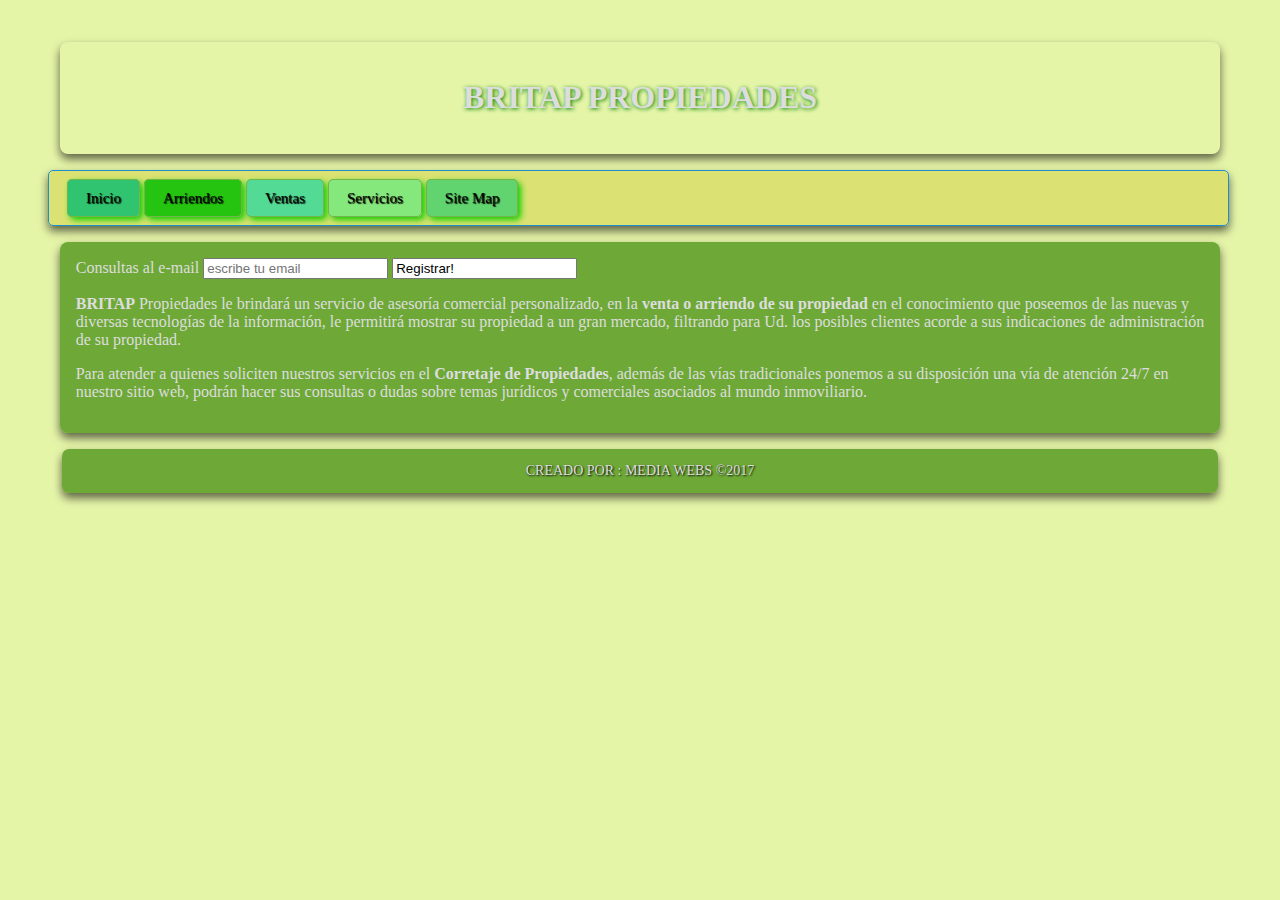
<file: index.html>
<!DOCTYPE HTML>
<html doctype="es">
<head>
   <meta charset="utf-8">
   <meta name="google-site-verification" content="r13gSOLh4tsfMCsPYS9d2E6F2Yrf-BI47oS740ainvw" />
   <meta name="keywords content=chile,temuco,corretaje,propiedades,
    ventas,arriendos,parcelas"</meta>
   <meta name="wiewport" content="width-device-width">
   <link rel="stylesheet" href="style.css">
</head>

<body>
  <header>
    <h1>BRITAP PROPIEDADES </h1>
  </header>
  <nav>
    <ul>
    <li style="background-color: #31c470;">Inicio</li>
    <li style="background-color: #24c410;">Arriendos</li>
    <li style="background-color: #53db96;">Ventas</li>
    <li style="background-color:#85e87c;"> Servicios</li>
     <li style="background-color:#61d470;">Site Map</li>
  </ul>
  </nav>
  <section>
    <form id="formulario">
    <label for="email">Consultas al e-mail</label>
    <input type="email" id="email" placeholder="escribe tu email" required title="Propiedadescl.cl">
    <input type "submit" value="Registrar!" id="enviar">
  </form>
  <article id= "historia">
    <p> <strong>BRITAP</strong> Propiedades le brindará  un servicio de asesoría comercial personalizado,
       en la <strong>venta o arriendo de su propiedad </strong> en el conocimiento que poseemos
       de las nuevas y diversas tecnologías de la información, le permitirá mostrar su propiedad a un gran
        mercado, filtrando para Ud. los posibles clientes acorde a sus indicaciones
        de administración de su propiedad. </p>
<p>Para atender a quienes soliciten nuestros servicios
  en el<strong> Corretaje de Propiedades</strong>, además de
   las vías tradicionales ponemos a su disposición una vía de atención 24/7 en nuestro sitio web,
    podrán hacer sus consultas o dudas sobre temas jurídicos y comerciales asociados al mundo inmoviliario. </p>

  </article>
  </section>
  <footer>
    CREADO POR :  MEDIA WEBS   ©2017
  </footer>

</body>
</html>
</file>
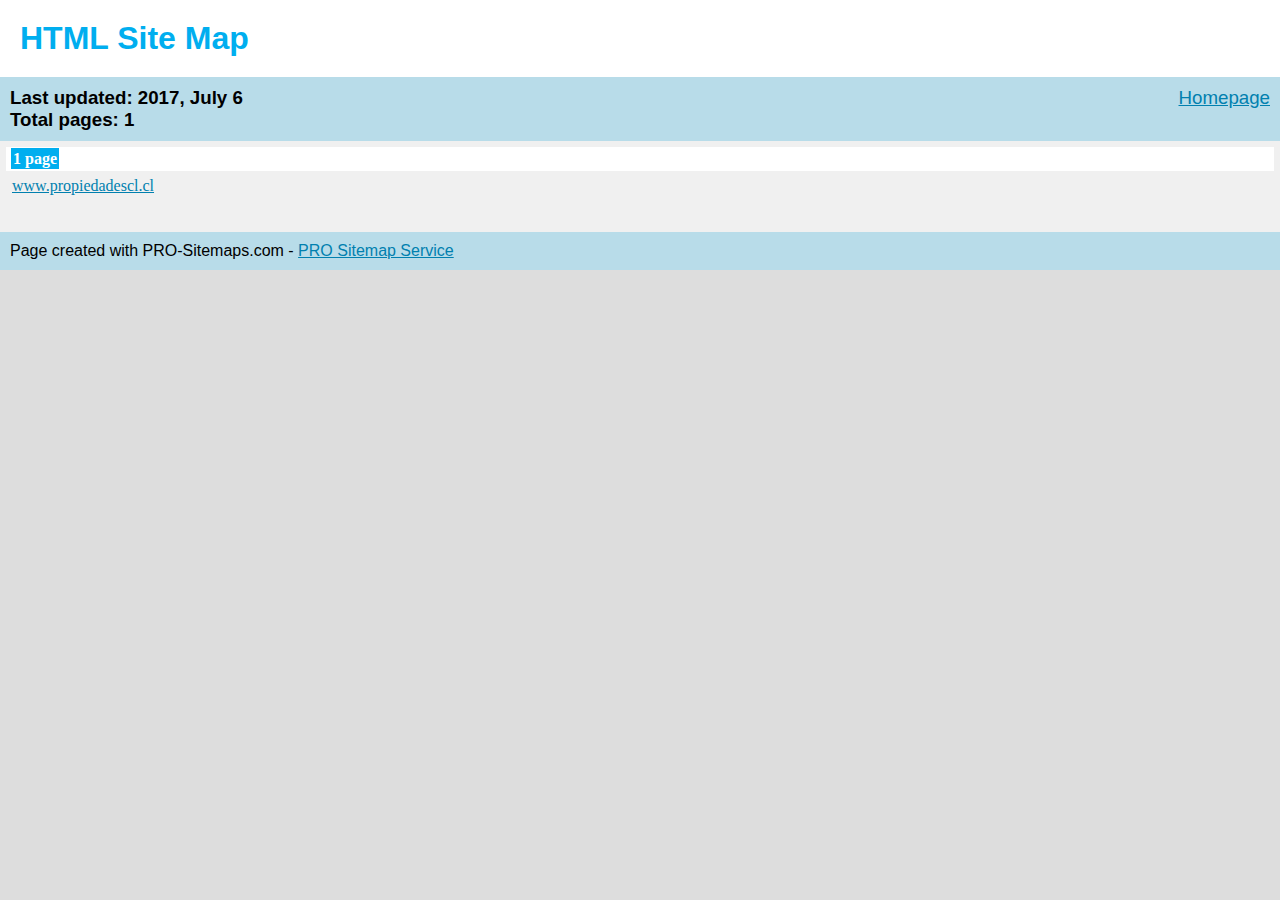
<file: sitemap.html>
<!DOCTYPE html PUBLIC "-//W3C//DTD XHTML 1.0 Transitional//EN" "http://www.w3.org/TR/xhtml1/DTD/xhtml1-transitional.dtd">
<html>
<head>
<title> Site Map  Page 1 - created with PRO Sitemap Service - pro-sitemaps.com</title>
<meta http-equiv="content-type" content="text/html; charset=utf-8" />
<meta name=viewport content="width=device-width, initial-scale=1">
<style type="text/css">
body {
background-color: #DDD;
font: normal 100%  "Trebuchet MS", "Helvetica", sans-serif;
margin:0;
text-align:center;
}
#cont{
margin:auto;
text-align:left;
}
a:link,a:visited {
color: #0180AF;
text-decoration: underline;
}
a:hover {
color: #666;
}
h1 {
background-color:#fff;
padding:20px;
color:#00AEEF;
text-align:left;
font-size:32px;
margin:0px;
}
h3 {
background-color:#B8DCE9;
margin:0px;
padding:10px;
}
h3 a {
float:right;
font-weight:normal;
display:block;
}
th {
text-align:center;
background-color:#00AEEF;
color:#fff;
padding:6px;
font-weight:normal;
}
td {
padding:6px;
text-align:left;
}
tr {background: #fff}
tr:nth-child(odd) {background: #f0f0f0}
#footer {
background-color:#B8DCE9;
padding:10px;
}
.pager,.pager a {
background-color:#00AEEF;
color:#fff;
padding:6px;
}
.lhead {
background-color:#fff;
padding:3px;
font-weight:bold;
}
.lpart {
background-color:#f0f0f0;
padding:0px;
}
.lpartpages {
padding-bottom:25px;
}
.lpage {
font:normal 100% verdana;
word-break: break-all;
}
.lcount {
background-color:#00AEEF;
color:#fff;
padding:2px;
margin:2px;
font:bold 100% verdana;
}
a.aemphasis {
color:#009;
font-weight:bold;
}
</style>
</head>
<body>
<div id="cont">
<h1>HTML Site Map</h1>
<h3><a href="http://www.propiedadescl.cl">Homepage</a>
Last updated: 2017, July 6
<br />
Total pages: 1</h3>
<table cellpadding="0" cellspacing="0" border="0" width="100%">
<tr valign="top">
<td class="lpart lpartpages">
<table width="100%" cellpadding="0" cellspacing="0"><tr>
<td width="100%">
<div class="lhead"><span class="lcount">1 page</span></div>
<table cellspacing="0" cellpadding="0" width="100%">
<tr><td class="lpage"><a href="http://www.propiedadescl.cl/" title="www.propiedadescl.cl">www.propiedadescl.cl</a>
</td></tr>
</table>
</td></tr></table>
</td>
</tr>
</table>
<div id="footer">
Page created with PRO-Sitemaps.com - <a href="https://pro-sitemaps.com">PRO Sitemap Service</a>
</div>
</div>
</body>
</html>
</file>
<file: style.css>
body{background-color:rgba(226, 244, 157, 0.89);font-family:"Palatino";
font-size:16px; margin:0; text-align: left;margin: 13px auto;padding:13px;}

ul{background-color:rgba(212, 214, 81, 0.61);
  margin-left: 35px;margin-right:38px;padding:18px 18px;
  border-radius:5px;border: 1px solid #1d8fcf ;box-shadow:rgba(0,0,0,0.6) 0px 5px 10px}

li{font-size:15px;font-family:"Palatino";display:inline;
text-shadow:  1px 1px 1px ;border-radius:5px;border:1px solid #76b44b ;
box-shadow:#10cd00 3px 3px 6px;padding:10px 18px;margin:10px auto;}

header{text-align:center; text-shadow:1px 1px 4px green;border-radius: 0.5em;
-webkit-border-radius: 0,5em;box-shadow:rgba(0,0,0,0.6) 0px 5px 10px; color:#DDD;
margin: 1em auto;padding: 1em ;
width: 90%;}

footer{font-size:14px;text-align: center;text-shadow: 1px 1px 2px black;}
footer,section{background: rgba(69, 143, 18, 0.75);border-radius: 0.5em;border: 1px solid #1d8fcf
-webkit-border-radius: 0,5em;box-shadow:rgba(0,0,0,0.6) 0px 5px 10px; color:#DDD;
margin: 1em auto;
padding: 1em ;
width: 90%;}
</file>
